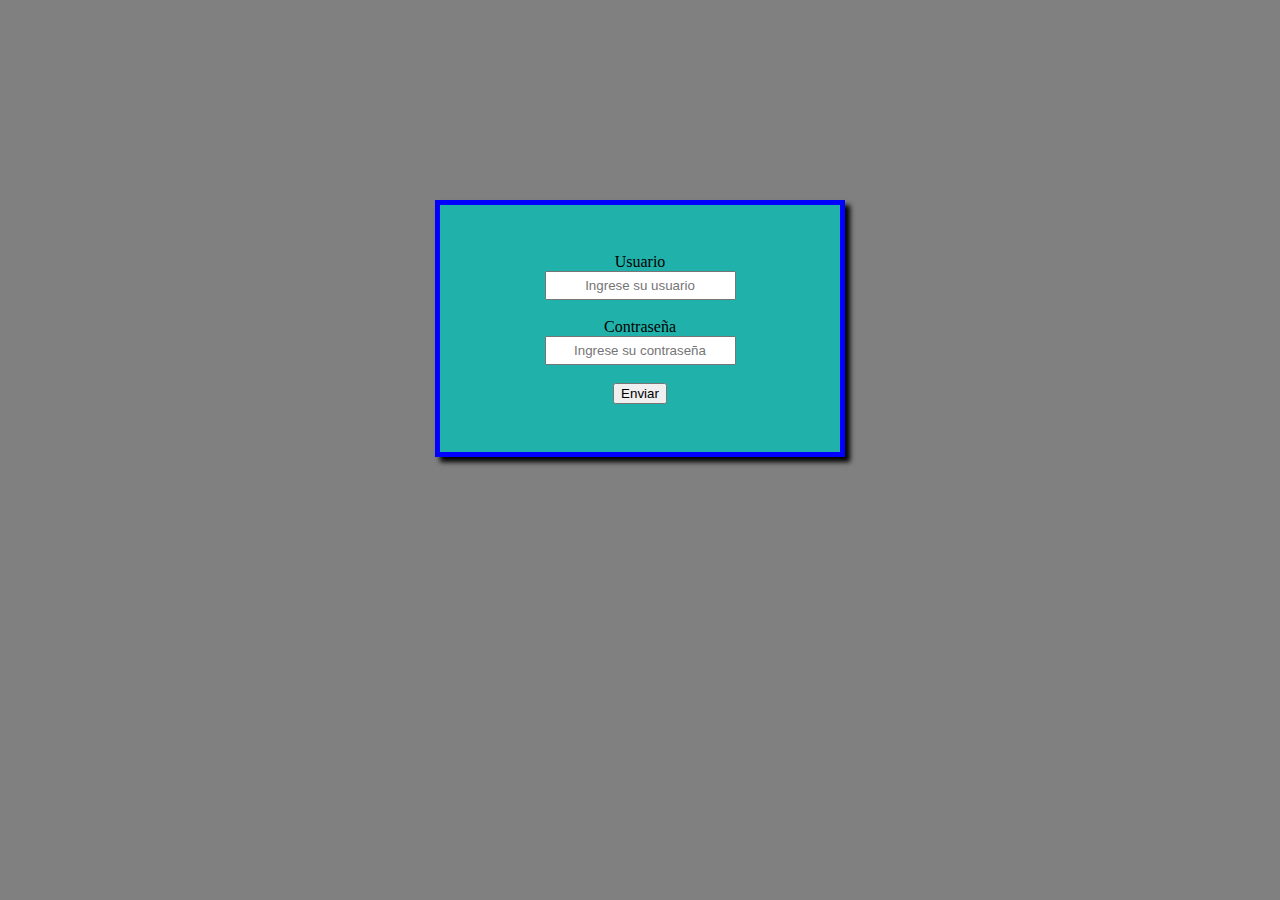
<file: Clase101023/index.html>
<!DOCTYPE html>
<html lang="en">
<head>
    <meta charset="UTF-8">
    <meta name="viewport" content="width=device-width, initial-scale=1.0">
    <link rel="stylesheet" href="estilos.css">
    <title>FORMULARIO</title>
</head>
<body>
    <form action="" method="post">
        <div class="ventana">
            <br>
            <label for="nombre_usuario">Usuario</label><br>
            <input type="text" name="nombre_usuario" required placeholder="Ingrese su usuario" class="tamaño">
            <br><br>
            <label for="contraseña">Contraseña</label><br>
            <input type="password" name="password" required placeholder="Ingrese su contraseña" class="tamaño">
            <br><br>
            <button>Enviar</button>
            <br><br>
        </div>
    </form>
</body>
</html>
</file>
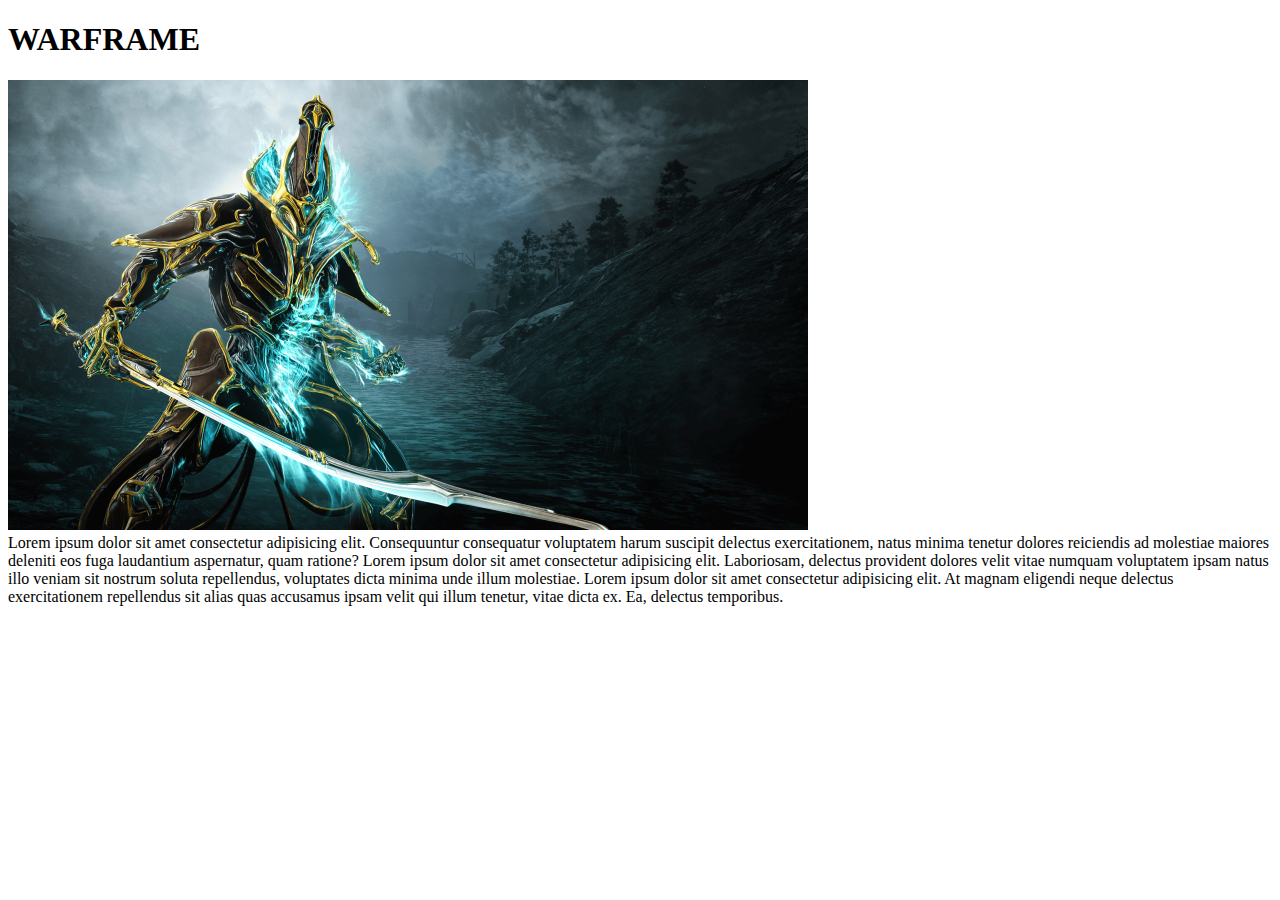
<file: Pagina Web/index.html>
<!DOCTYPE html>
<html lang="en">

<head>
    <meta charset="UTF-8">
    <meta name="viewport" content="width=device-width, initial-scale=1.0">
    <title>Warframe</title>
    <link rel="icon" href="logo.jpg">
</head>
<h1>WARFRAME</h1>
<head>

<body>
    
    <a href="https://warframe.com" target="_blank">
        
        <img src="Revenant.png"
            width="800px"
            height="450px"
        alt="">
    </a>
    <br>
    Lorem ipsum dolor sit amet consectetur adipisicing elit. Consequuntur consequatur voluptatem harum suscipit delectus exercitationem, natus minima tenetur dolores reiciendis ad molestiae maiores deleniti eos fuga laudantium aspernatur, quam ratione?
    Lorem ipsum dolor sit amet consectetur adipisicing elit. Laboriosam, delectus provident dolores velit vitae numquam voluptatem ipsam natus illo veniam sit nostrum soluta repellendus, voluptates dicta minima unde illum molestiae.
    Lorem ipsum dolor sit amet consectetur adipisicing elit. At magnam eligendi neque delectus exercitationem repellendus sit alias quas accusamus ipsam velit qui illum tenetur, vitae dicta ex. Ea, delectus temporibus.

</body>

</html>
</file>
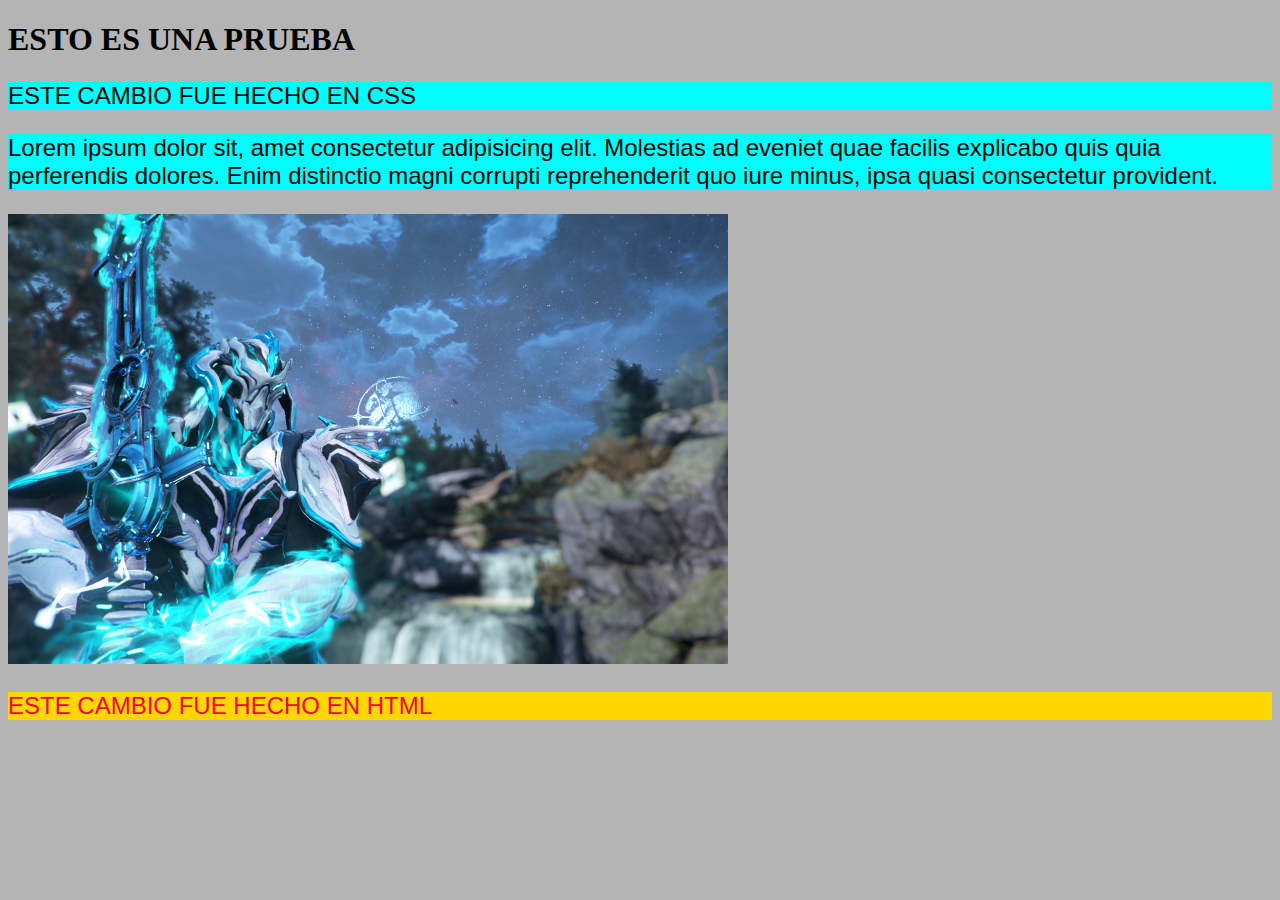
<file: PaginaCSS/index.html>
<!DOCTYPE html>
<html lang="en">
<head>
    <meta charset="UTF-8">
    <link rel="stylesheet" href="estilos.css">
    <meta name="viewport" content="width=device-width, initial-scale=1.0">
    <title>HTML Y CSS</title>
</head>
<h1>ESTO ES UNA PRUEBA</h1>
<body>
    <p>ESTE CAMBIO FUE HECHO EN CSS</p>
    <p>Lorem ipsum dolor sit, amet consectetur adipisicing elit. Molestias ad eveniet quae facilis explicabo quis quia perferendis dolores. Enim distinctio magni corrupti reprehenderit quo iure minus, ipsa quasi consectetur provident.</p>
    <img src="Warframe 04_05_2023 23_19_24.png" alt="" height="450" width="720">

   <p style="color: rgb(243, 4, 56); background-color: gold;">ESTE CAMBIO FUE HECHO EN HTML</p>

</body>
</html>
</file>
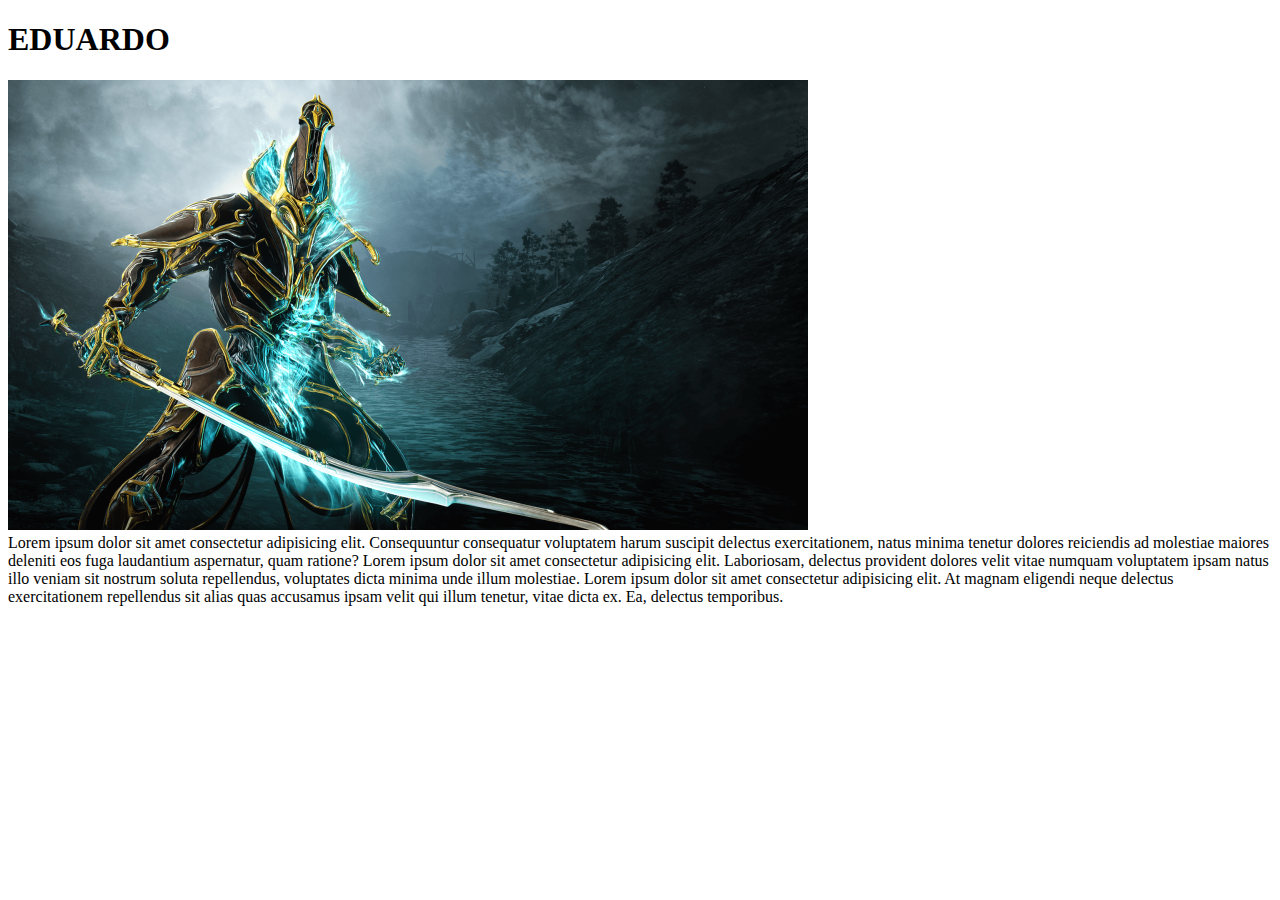
<file: PaginaWeb/index.html>
<!DOCTYPE html>
<html lang="en">

<head>
    <meta charset="UTF-8">
    <meta name="viewport" content="width=device-width, initial-scale=1.0">
    <title>Warframe</title>
    <link rel="icon" href="logo.jpg">
</head>
<h1>EDUARDO</h1>
<head>

<body>
    
    <a href="https://warframe.com" target="_blank">
        
        <img src="Revenant.png"
            width="800px"
            height="450px"
        alt="">
    </a>
    <br>
    Lorem ipsum dolor sit amet consectetur adipisicing elit. Consequuntur consequatur voluptatem harum suscipit delectus exercitationem, natus minima tenetur dolores reiciendis ad molestiae maiores deleniti eos fuga laudantium aspernatur, quam ratione?
    Lorem ipsum dolor sit amet consectetur adipisicing elit. Laboriosam, delectus provident dolores velit vitae numquam voluptatem ipsam natus illo veniam sit nostrum soluta repellendus, voluptates dicta minima unde illum molestiae.
    Lorem ipsum dolor sit amet consectetur adipisicing elit. At magnam eligendi neque delectus exercitationem repellendus sit alias quas accusamus ipsam velit qui illum tenetur, vitae dicta ex. Ea, delectus temporibus.

</body>

</html>
</file>
<file: Clase101023/estilos.css>
body{
    background: gray;
    text-align: center;
}

button:hover{
    background: red;
}

.ventana{
    background: lightseagreen; /*Color de fondo*/
    text-align: center;
    border: 5px solid blue; /*Borde, tipo y color*/
    box-shadow: 5px 5px 5px black;
    width: 400px;
    margin-left: auto;
    margin-right: auto;
    margin-top: 200px;
    padding-top: 30px;
    padding-bottom: 30px;
}

.tamaño{
    padding: 5px;
    text-align: center;
}
</file>
<file: PaginaCSS/estilos.css>
p{
    background-color: rgb(0, 253, 253);
    font-family: Arial;
    font-size: 24px;
}

body{
    background-color: rgba(136, 136, 136, 0.63);
}
</file>
